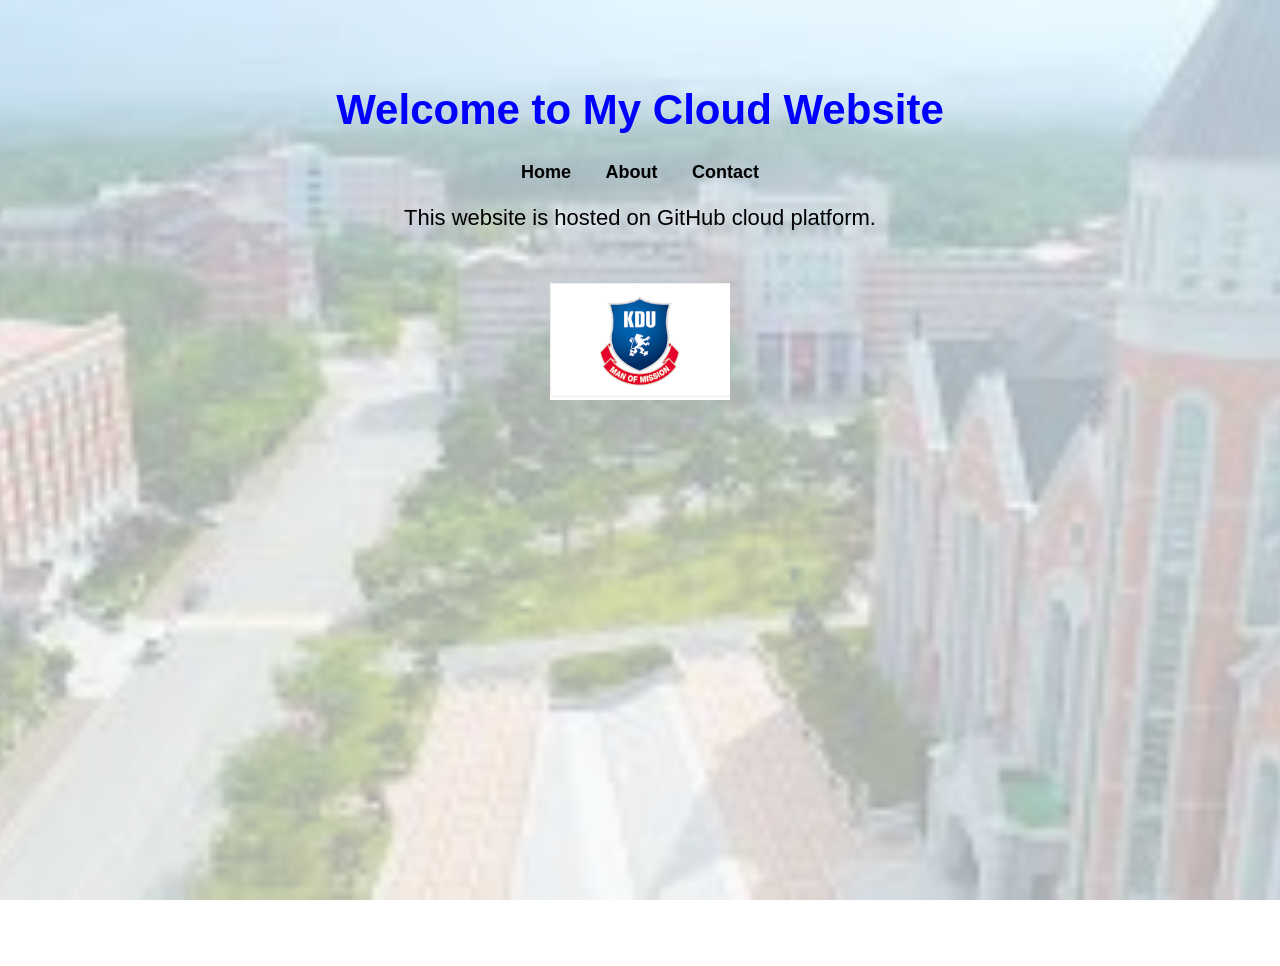
<file: index.html>
<!DOCTYPE html>
<html>
<head>
    <title>My Cloud Website</title>
    <link rel="stylesheet" href="style.css">
</head>
<body>

<div class="hero">
    <h1 class="animation">Welcome to My Cloud Website</h1>

    <nav>
        <a href="index.html">Home</a>
        <a href="about.html">About</a>
        <a href="contact.html">Contact</a>
    </nav>

    <p>This website is hosted on GitHub cloud platform.</p>

    <img src="kdulogo.png" class="cloud-img">
</div>

</body>
</html>
</file>
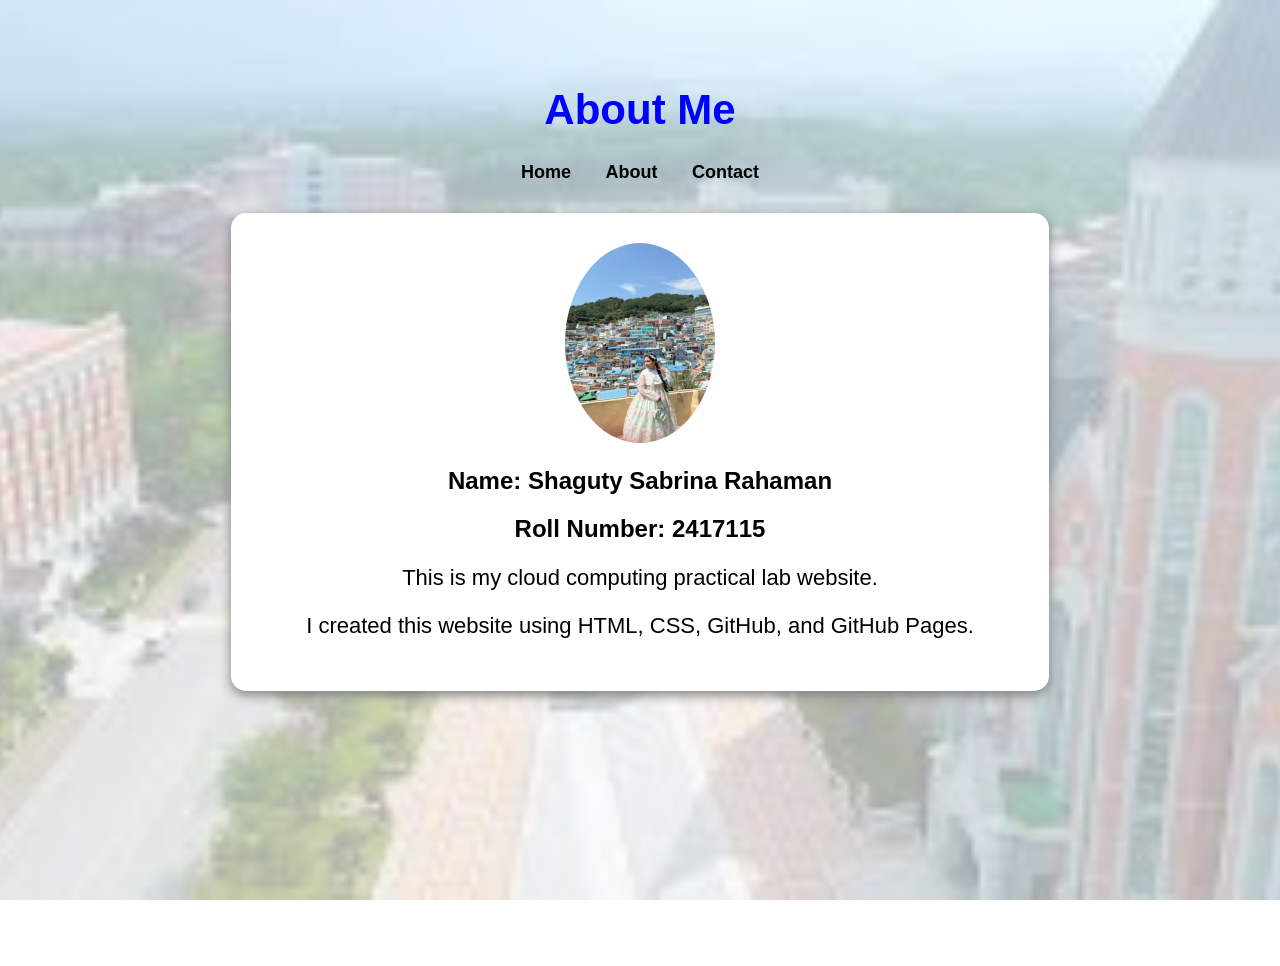
<file: about.html>
<!DOCTYPE html>
<html>
<head>
    <title>About Page</title>
    <link rel="stylesheet" href="style.css">
</head>
<body>

<h1 class="animation">About Me</h1>

<nav>
    <a href="index.html">Home</a>
    <a href="about.html">About</a>
    <a href="contact.html">Contact</a>
</nav>

<div class="card">
   <img src="myphoto.jpeg" class="profile-img">

    <h2>Name: Shaguty Sabrina Rahaman</h2>
    <h2>Roll Number: 2417115</h2>

    <p>This is my cloud computing practical lab website.</p>
    <p>I created this website using HTML, CSS, GitHub, and GitHub Pages.</p>
</div>

</body>
</html>
</file>
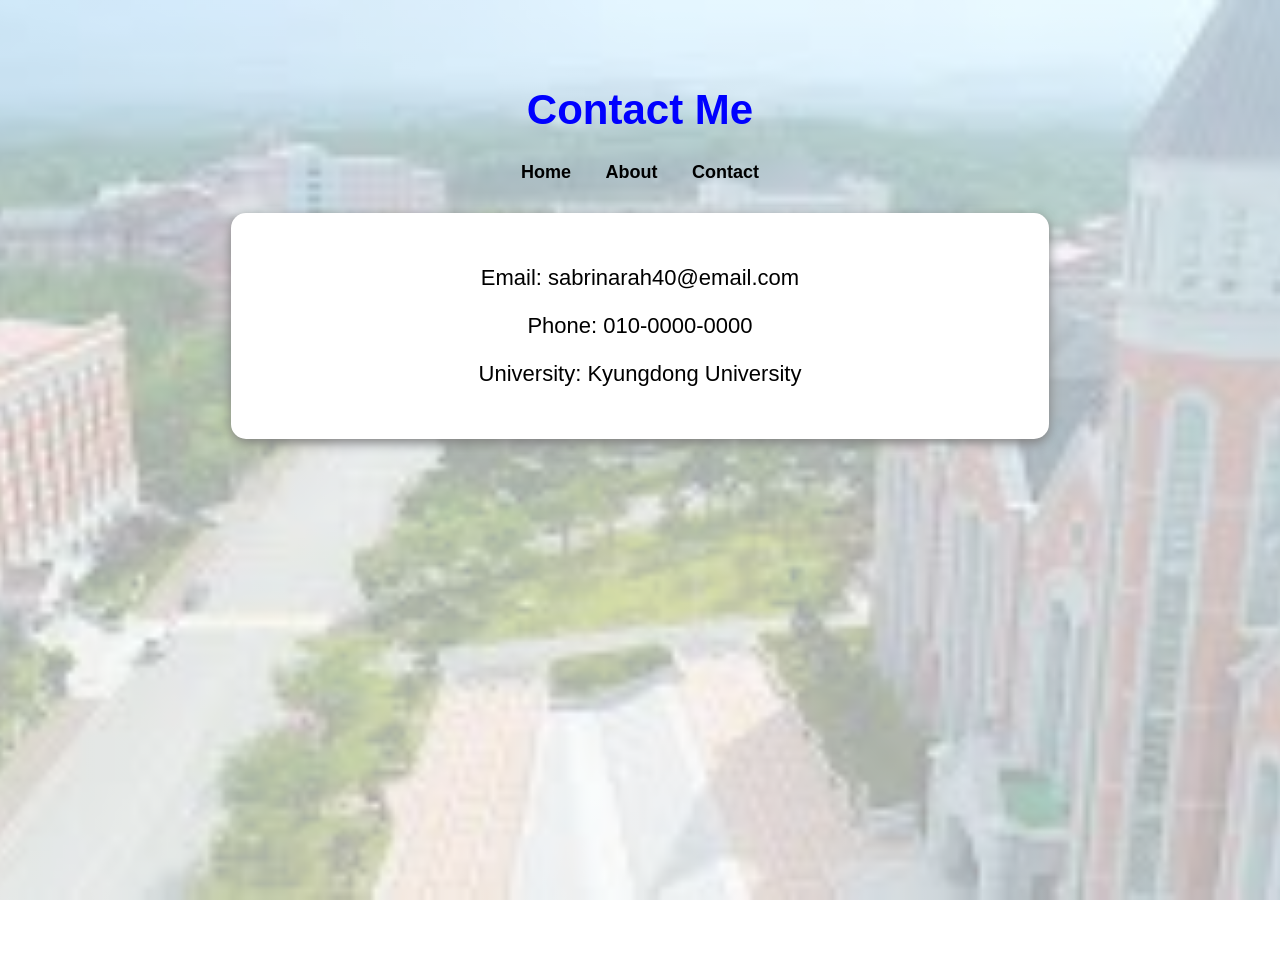
<file: contact.html>
<!DOCTYPE html>
<html>
<head>
    <title>Contact Page</title>
    <link rel="stylesheet" href="style.css">
</head>
<body>

<h1 class="animation">Contact Me</h1>

<nav>
    <a href="index.html">Home</a>
    <a href="about.html">About</a>
    <a href="contact.html">Contact</a>
</nav>

<div class="card">
    <p>Email: sabrinarah40@email.com</p>
    <p>Phone: 010-0000-0000</p>
    <p>University: Kyungdong University</p>
</div>

</body>
</html>
</file>
<file: style.css>
body {
    font-family: Arial, sans-serif;
    text-align: center;
    background: linear-gradient(rgba(255,255,255,0.65), rgba(255,255,255,0.65)), url("kduimages.jpg");
    background-size: cover;
    background-position: center;
    background-repeat: no-repeat;
    background-attachment: fixed;
    min-height: 100vh;
    padding-top: 50px;
}

h1 {
    color: blue;
    font-size: 42px;
}

nav {
    margin: 20px;
}

nav a {
    margin: 15px;
    text-decoration: none;
    font-weight: bold;
    color: black;
    font-size: 18px;
}

nav a:hover {
    color: blue;
    text-decoration: underline;
}

p {
    font-size: 22px;
}

.hero {
    animation: fadeIn 2s ease-in-out;
}

.animation {
    animation: slideDown 1.5s ease-in-out;
}

.cloud-img {
    width: 180px;
    margin-top: 30px;
    animation: float 3s infinite ease-in-out;
}

.profile-img {
    width: 150px;
    border-radius: 50%;
    animation: zoomIn 1.5s ease-in-out;
}

.card {
    background-color: white;
    width: 60%;
    margin: 30px auto;
    padding: 30px;
    border-radius: 15px;
    box-shadow: 0px 4px 12px gray;
    animation: fadeIn 2s ease-in-out;
}

@keyframes slideDown {
    from {
        transform: translateY(-60px);
        opacity: 0;
    }
    to {
        transform: translateY(0);
        opacity: 1;
    }
}

@keyframes fadeIn {
    from {
        opacity: 0;
    }
    to {
        opacity: 1;
    }
}

@keyframes float {
    0% {
        transform: translateY(0px);
    }
    50% {
        transform: translateY(-20px);
    }
    100% {
        transform: translateY(0px);
    }
}

@keyframes zoomIn {
    from {
        transform: scale(0.5);
        opacity: 0;
    }
    to {
        transform: scale(1);
        opacity: 1;
    }
}
</file>
